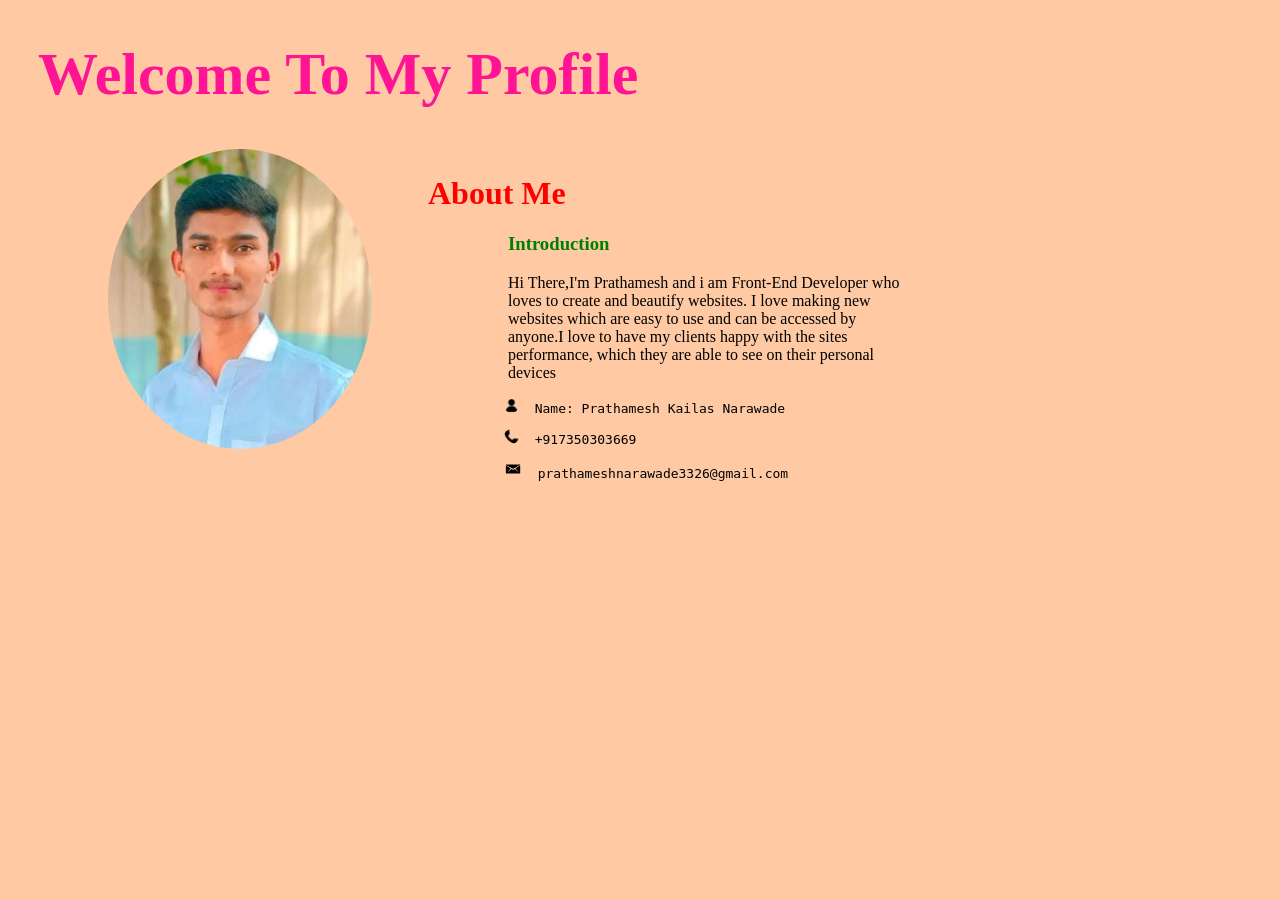
<file: about us.html>
<!DOCTYPE html>
<html>

<head>
    <title>About Us</title>
    <style>
        body {
            background-color:rgb(254, 201, 163);

        }

        .class1 {
            color: deeppink;
            font-size: 60px;
            margin-left: 30px;

        }

        img {
            border-radius: 100%;
            height: 300px;
            margin-left: 100px;

        }

        div {
            height: 200px;
            width: 400px;
            margin-left: 500px;
            margin-top: -300px;

        }

        #id1 {
            color: red;
            margin-left: -80px;
        }

        #id2 {
            color: green;
        }

        #id4 {
            height: 15px;
            margin-left: -4px;
        }

        #id5 {
            height: 15px;
            margin-left: -4px;
        }

        #id6 {
            height: 18px;
            margin-left: -4px;
        }
    </style>
</head>

<body>
    <h1 class="class1">Welcome To My Profile</h1>
    <img src="second.jpeg">
    <div>
        <h1 id="id1">About Me</h1>
        <h3 id="id2">Introduction</h3>
        <p id="id3">Hi There,I'm Prathamesh and i am Front-End Developer
            who loves to create and beautify websites. I love making
            new websites which are easy to use and can be accessed by
            anyone.I love to have my clients happy with the sites performance,
            which they are able to see on their personal devices

        </p>

        <pre><img src="namelogo.png" id="id4">  Name: Prathamesh Kailas Narawade</pre>

        <pre><img src="callicon.png" id="id5">  +917350303669</pre>

        <pre><img src="emailicon.png" id="id6">  prathameshnarawade3326@gmail.com</pre>
    </div>
</body>

</html>
</file>
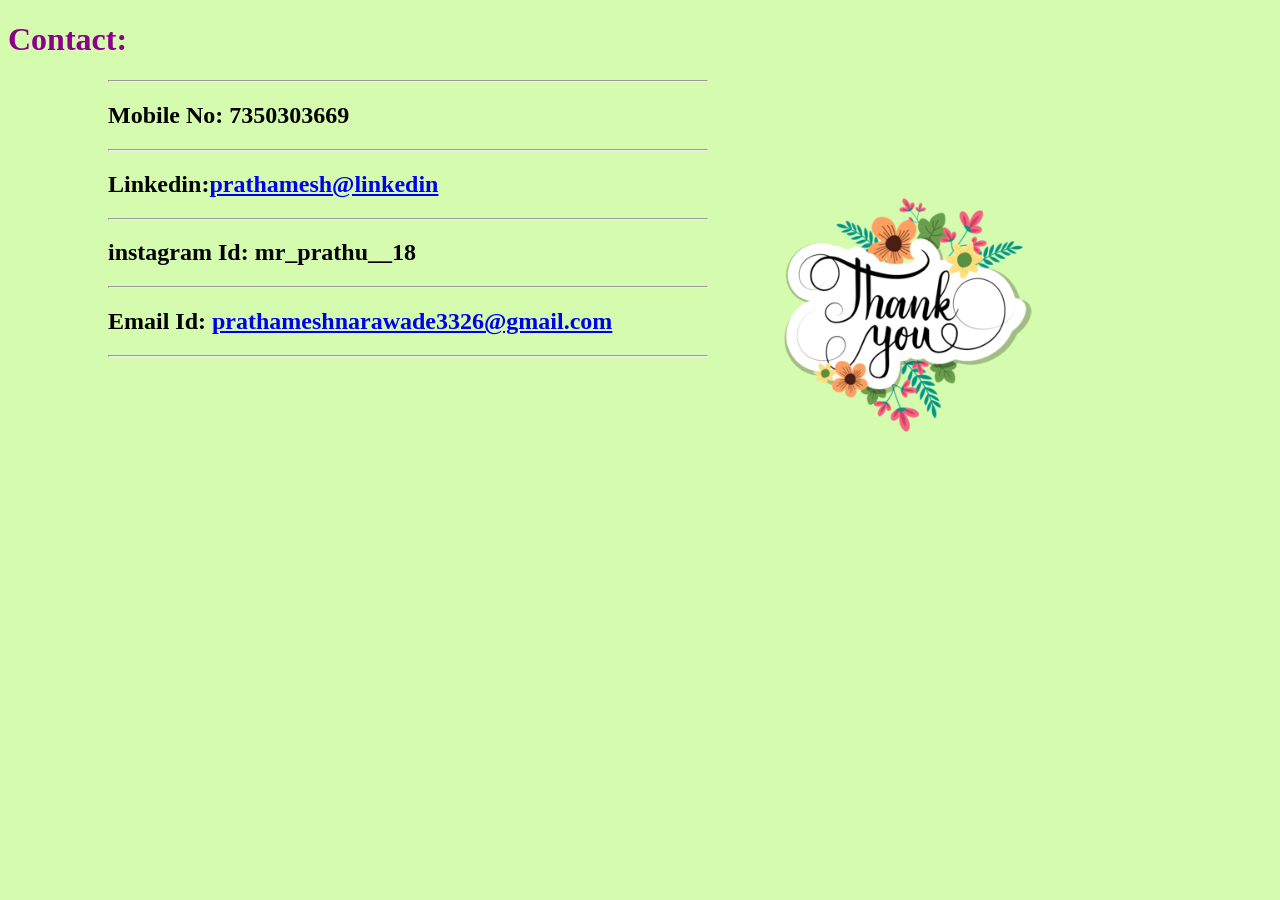
<file: contact.html>
<!DOCTYPE html>
<html>
    <head>
        <title>Contact</title>
        <style>
            body{
                background-color: rgb(213, 252, 174);
            }
            img{
                height: 300px;
                margin-left: 750px;
                margin-top: -200px;
            }
            div{
                margin-left: 100px;
                width: 600px;
            }
            h1{
                color:darkmagenta;
            }
        </style>
    </head>
    <body>
        <h1>Contact:</h1>
        <div>
        <hr>
        <h2>Mobile No: 7350303669</h2>
        <hr>
        <h2>Linkedin:<a href="#">prathamesh@linkedin</a></h2>
        <hr>
        <h2>instagram Id: mr_prathu__18</h2>
        <hr>
        <h2>Email Id: <a href="#">prathameshnarawade3326@gmail.com</a></h2>
        <hr>
    </div>
        <img src="thankyoucontact.png" alt="">
    </body>
</html>
</file>
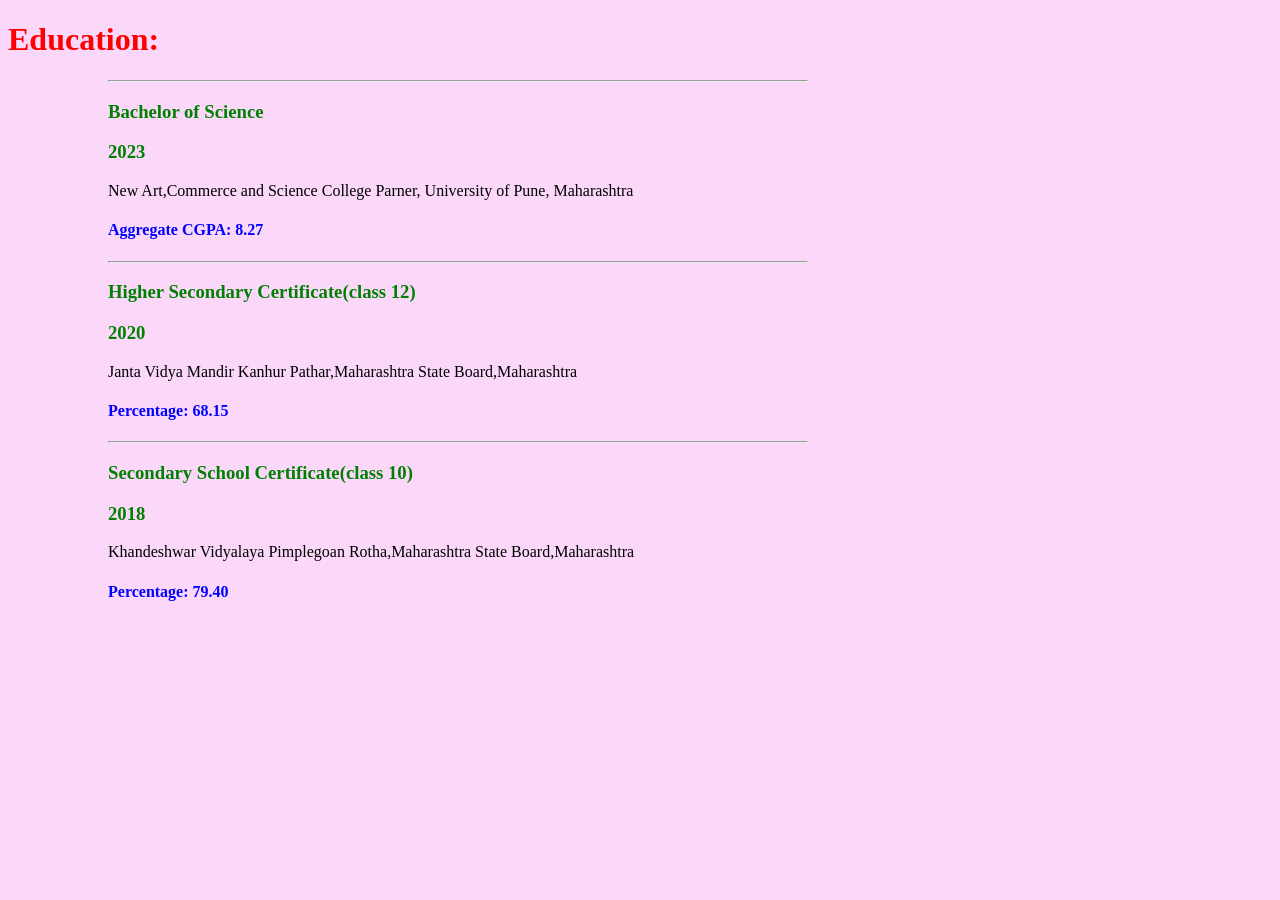
<file: education.html>
<!DOCTYPE html>
<html>
    <head>
    <title>Education</title>
    <style>
          body{
            background-color:rgb(251, 216, 250);
          }
          h1{
            color:red;
          }
          h3{
            color:green;
          }
          h4{
            color: blue;
          }
          div{
            margin-left: 100px;
            width: 700px;
          }
        
    </style>
</head>
<body>
    <h1>Education:</h1>
    <div>
    <hr>
    <h3>Bachelor of Science</h3>
    <h3>2023</h3>
    <p>New Art,Commerce and Science College Parner, University of Pune, Maharashtra</p>
    <h4>Aggregate CGPA: 8.27</h4>
    <hr>
    <h3>Higher Secondary Certificate(class 12)</h3>
    <h3>2020</h3>
    <p>Janta Vidya Mandir Kanhur Pathar,Maharashtra State Board,Maharashtra</p>
    <h4>Percentage: 68.15</h4>
    <hr>
    <h3>Secondary School Certificate(class 10)</h3>
    <h3>2018</h3>
    <p>Khandeshwar Vidyalaya Pimplegoan Rotha,Maharashtra State Board,Maharashtra</p>
    <h4>Percentage: 79.40</h4>
  </div>
</body>
</html>
</file>
